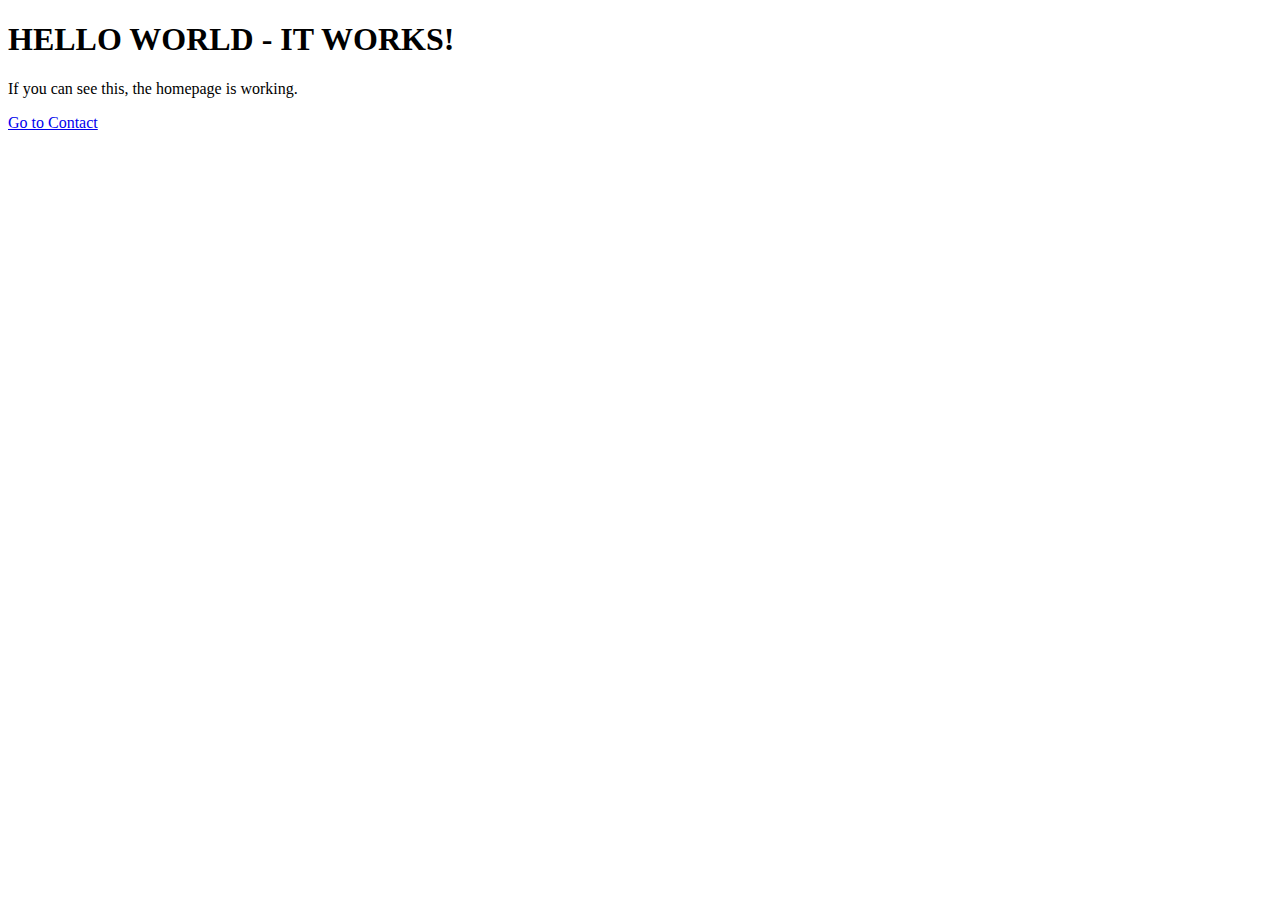
<file: index-fixed.html>
<!DOCTYPE html>
<html>
<head>
    <title>Test</title>
</head>
<body>
    <h1>HELLO WORLD - IT WORKS!</h1>
    <p>If you can see this, the homepage is working.</p>
    <a href="contact.html">Go to Contact</a>
</body>
</html>
</file>
